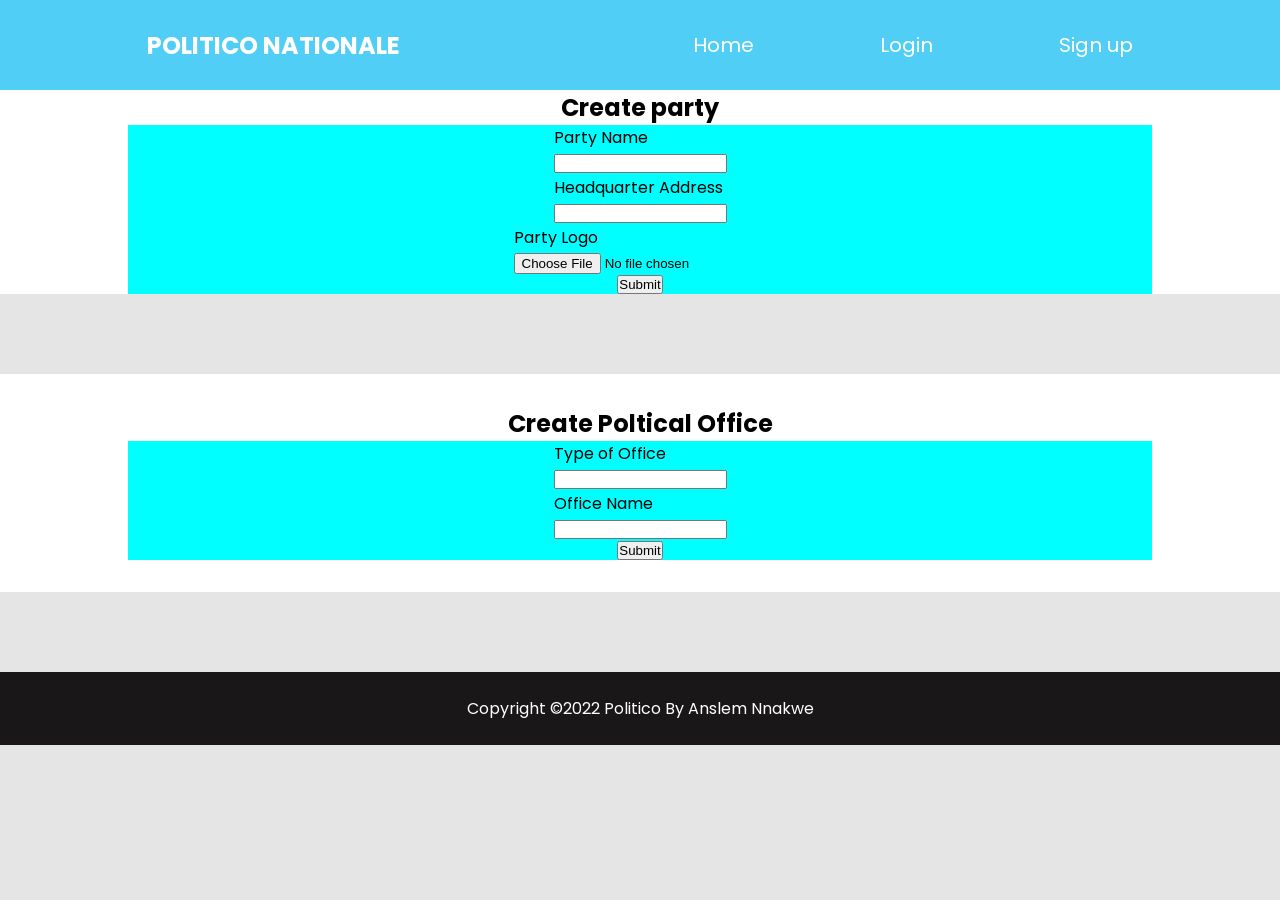
<file: create party/createparty.html>
<!DOCTYPE html>
<html lang="en">
<head>
    <meta charset="UTF-8">
    <meta http-equiv="X-UA-Compatible" content="IE=edge">
    <meta name="viewport" content="width=device-width, initial-scale=1.0">
    <link href="https://fonts.googleapis.com/css2?family=Poppins:wght@500&display=swap" rel="stylesheet">
    <link rel="stylesheet" href="./createparty.css">
    <link rel="stylesheet" href="../HOME PAGE/home.css">
    <title>Admin | Politico</title>
</head>
<body>
    <nav class="main__menu">
        <h2>POLITICO NATIONALE</h2>
        <ul class="menu__ul">
            <li><a href="">Home</a></li>    
            <li><a href="../USER SIGN IN PAGE/login.html">Login</a></li>
            <li><a href="../USER SIGN UP PAGE/signup.html">Sign up</a></li>
        </ul>
        <div class="hamburger"> 
            <span class="line line1"></span>
            <span class="line line2"></span>
            <span class="line line3"></span>
        </div>
    </nav>
    <section class="main__section">
        <div class="create__party">
            <h2>Create party</h2>
            <form action="">
                <div>
                    <label for="party__name">Party Name</label>
                    <input class="input__area"  type="text" id="party__name" required>
                </div>
                <div>
                    <label for="hq__address">Headquarter Address</label>
                    <input class="input__area"  type="text" id="hq__address" required>
                </div>
                <div>
                    <label for="logo__url">Party Logo</label>
                    <input class="input__area" type="file" id="logo__url" required>
                </div>
                <button type="submit">Submit</button>
            </form>
        </div>
        <div class="create__office">
            <h2>Create Poltical Office</h2>
            <form action="">
                <div>
                    <label for="office__type">Type of Office</label>
                    <input class="input__area"  type="text" id="office__type" required>
                </div>
                <div>
                    <label for="office__name">Office Name</label>
                    <input class="input__area"  type="text" id="office__name" required>
                </div>
                <button type="submit">Submit</button>
            </form>
        </div>
    </section>
    <footer class="main__footer">
        <p>Copyright &copy;2022 Politico By Anslem Nnakwe </p>
     </footer>
</body>
</html>
</file>
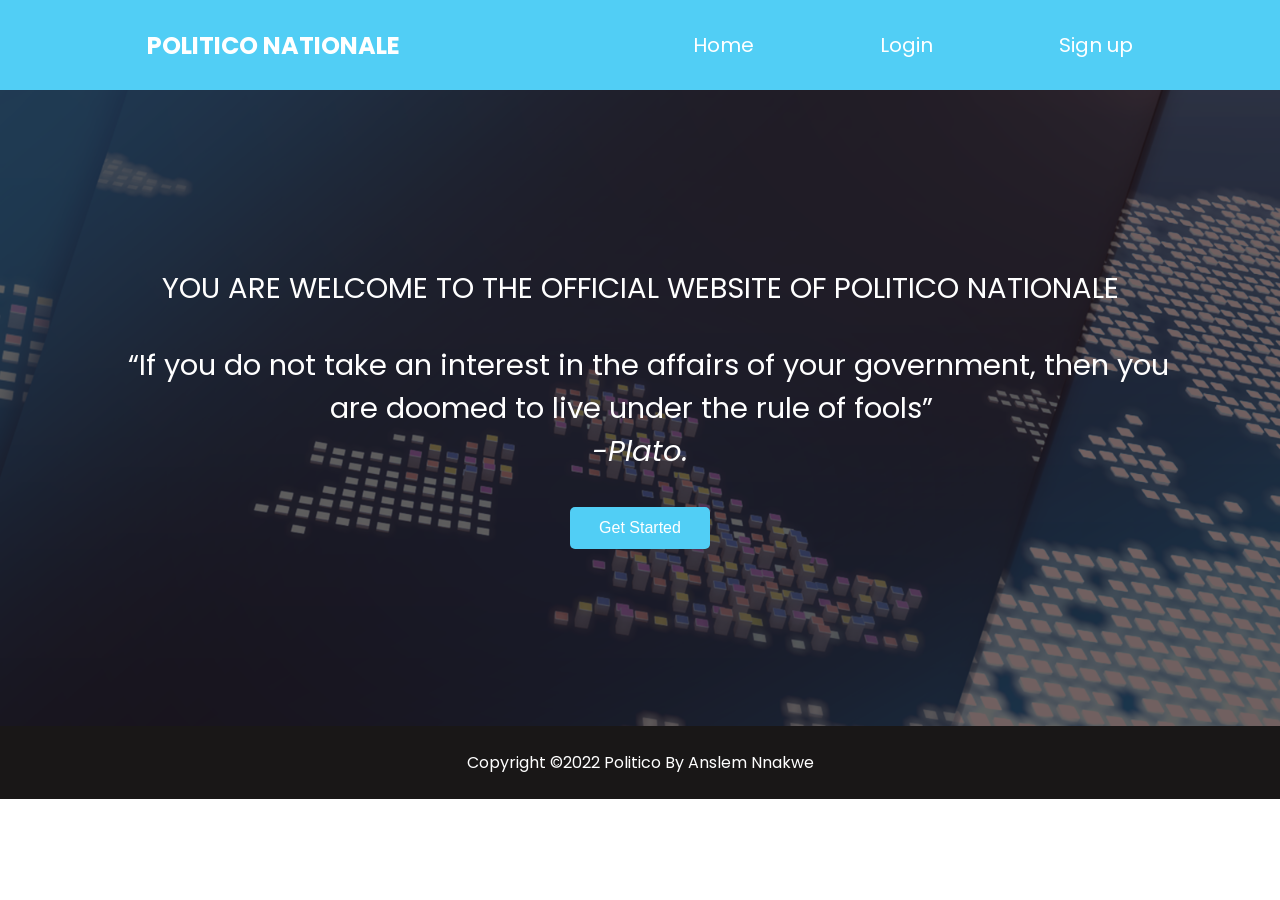
<file: HOME PAGE/home.html>
<!DOCTYPE html>
<html lang="en">
<head>
    <meta charset="UTF-8">
    <meta http-equiv="X-UA-Compatible" content="IE=edge">
    <meta name="viewport" content="width=device-width, initial-scale=1.0">
    <link rel="stylesheet" href="./home.css">
    <link href="https://fonts.googleapis.com/css2?family=Poppins:wght@500&display=swap" rel="stylesheet">
    <title>POLITICO NATIONALE</title>
</head>
<body>
    <nav class="main__menu">
        <h2>POLITICO NATIONALE</h2>
        <ul class="menu__ul">
            <li><a href="">Home</a></li>
            <li><a href="../USER SIGN IN PAGE/login.html">Login</a></li>
            <li><a href="../USER SIGN UP PAGE/signup.html">Sign up</a></li>
            <!-- <li><a href="../admin page/admin.html">Admin</a></li> -->
            <!-- <li><a href="../user/user.html">User</a></li> -->
            <!-- <li><a href="../politican page/politician.html">Politician</a></li> -->
        </ul>
        <div class="hamburger"> 
            <span class="line line1"></span>
            <span class="line line2"></span>
            <span class="line line3"></span>
        </div>
    </nav>
    <section class="home__section">
        <p>YOU ARE WELCOME TO THE OFFICIAL WEBSITE OF POLITICO NATIONALE</p>
        <p><q>If you do not take an interest in the affairs of your government, then you are doomed to live under the rule of fools</q> <br><i>-Plato.</i></p>
        <button><a href="../USER SIGN IN PAGE/login.html">Get Started</a></button>
    </section>
    <footer class="main__footer">
       <p>Copyright &copy;2022 Politico By Anslem Nnakwe </p>
    </footer>
    <script src="./home.js"></script>
</body>
</html>
</file>
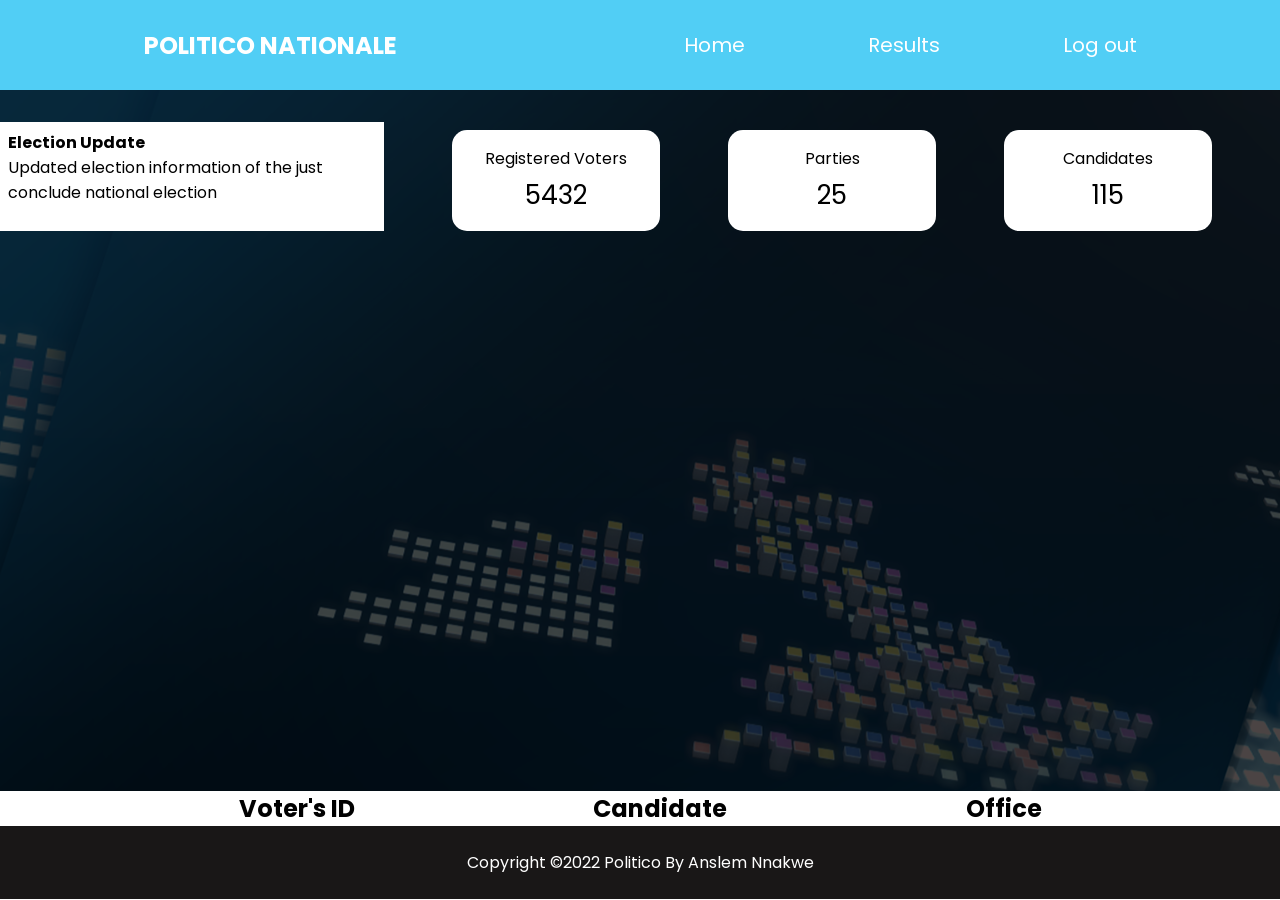
<file: Result page/result.html>
<!DOCTYPE html>
<html lang="en">
<head>
    <meta charset="UTF-8">
    <meta http-equiv="X-UA-Compatible" content="IE=edge">
    <meta name="viewport" content="width=device-width, initial-scale=1.0">
    <link rel="stylesheet" href="../HOME PAGE/home.css">
    <link rel="stylesheet" href="./result.css">
    <title>Result | Politico Nationale</title>
</head>
<body>
    <nav class="main__menu">
        <h2>POLITICO NATIONALE</h2>
        <ul class="menu__ul">
          <li><a href="../user/user.html">Home</a></li>
          <li><a href="#">Results</a></li>
          <li><a href="../USER SIGN IN PAGE/login.html">Log out</a></li>
        </ul>
        <div class="hamburger">
          <span class="line line1"></span>
          <span class="line line2"></span>
          <span class="line line3"></span>
        </div>
      </nav>
      <section class="result__main__section">
        <div class="overview__content">
            <div class="election__update">
                <h4>Election Update</h4>
                <p>Updated election information of the just conclude national election</p>
            </div>
            <div class="overview__details">
                <div class="overview__breakdown">
                    <p>5432</p>
                    <p>Registered Voters</p>
                </div>
                <div class="overview__breakdown">
                    <p>25</p>
                    <p>Parties</p>
                </div>
                <div class="overview__breakdown">
                    <p>115</p>
                    <p>Candidates</p>
                </div>
            </div>
        </div>
      </section>
      <section class="result-section">
        <div class="result-container">
          <h2>Voter's ID</h2>
          <h2>Candidate</h2>
          <h2>Office</h2>
          <!-- <h2>Voted on</h2> -->
       </div>
      </section>
      <footer class="main__footer">
        <p>Copyright &copy;2022 Politico By Anslem Nnakwe</p>
      </footer>
      <script src="./result.js"></script>
      <script src="../HOME PAGE/home.js"></script>
</body>
</html>
</file>
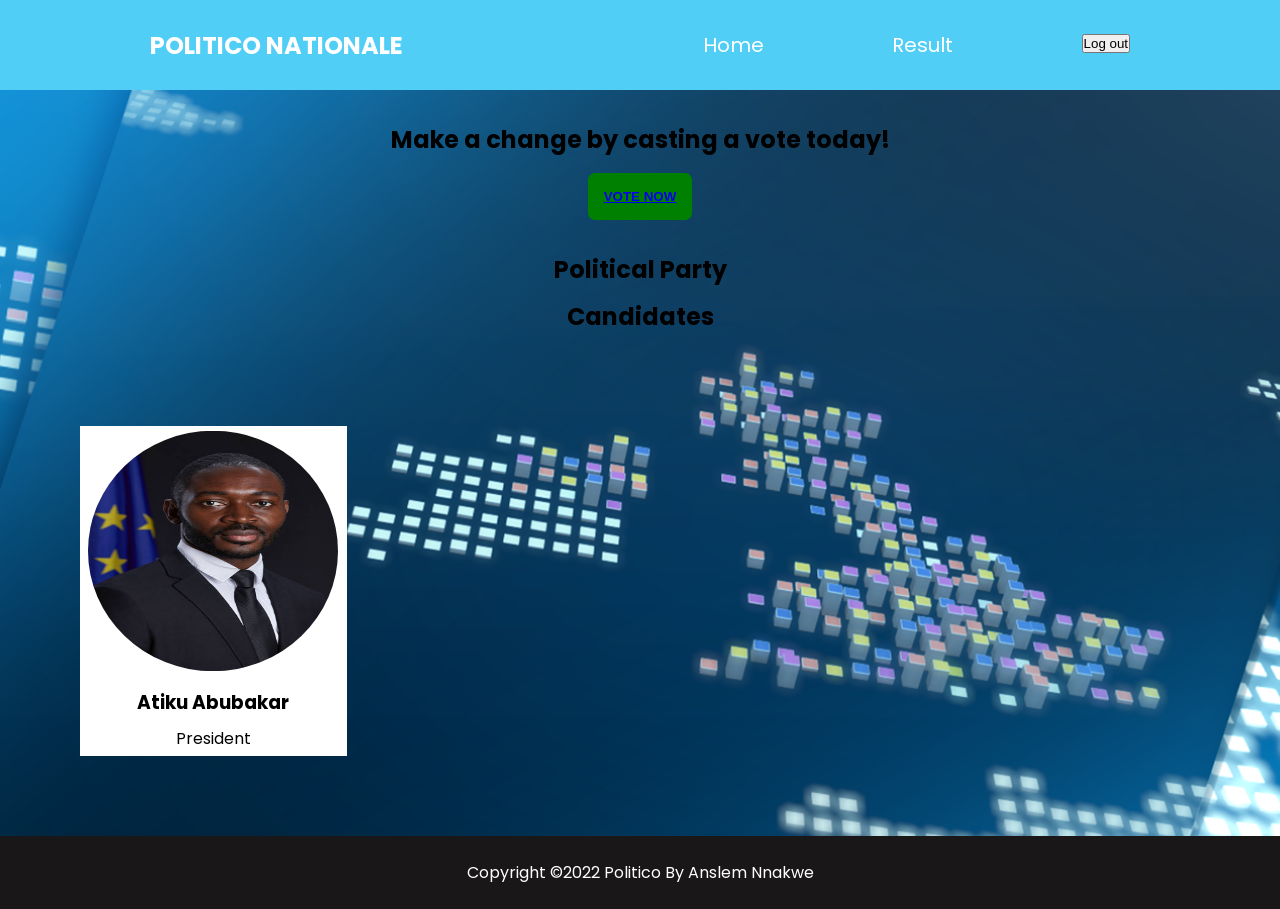
<file: user/user.html>
<!DOCTYPE html>
<html lang="en">
<head>
    <meta charset="UTF-8">
    <meta http-equiv="X-UA-Compatible" content="IE=edge">
    <meta name="viewport" content="width=device-width, initial-scale=1.0">
    <link rel="stylesheet" href="./user.css">
    <link rel="stylesheet" href="../HOME PAGE/home.css">
    <title> Users | Politico </title>
</head>
<body>
    <nav class="main__menu">
        <h2>POLITICO NATIONALE</h2>
        <ul class="menu__ul">
            <li><a href="">Home</a></li>
            <li><a href="../Result page/result.html">Result</a></li>
            <!-- <li><a href="../politican page/politician.html">Result</a></li>-->
            <li><button class="log-out">Log out</button></li>
        </ul>
        <div class="hamburger"> 
            <span class="line line1"></span>
            <span class="line line2"></span>
            <span class="line line3"></span>
        </div>
    </nav>
    <main>
        <section class="vote__section">
            <h2>Make a change by casting a vote today!</h2>
            <button type="submit"><a href="../usercandidates/usercandidates.html">VOTE NOW</a></button>
        </section>
        <section class="view__parties">
            <h2>Political Party</h2>
            <ul id="party-list"> 
                <!-- <li>APC</li>
                <li>APGA</li>
                <li>PDP</li>
                <li>SDP</li> -->
            </ul>
        </section>
        <section class="view__section">
            <h2 id="candidate__profile">Candidates</h2>
            <div class="candidate__info">
                <div class="candidate__profile">
                    <img src="../images/politician1.jpg"  class="image" alt="">
                    <h3 data-type="candidate">Atiku Abubakar</h3>
                    <p>President</p>
                </div> 
            </div>
        </section>
                <!--<div class="candidate__profile">
                    <img src="../images/politician2.jpg"  class="image" alt="">
                    <h3>Peter Obi</h3>
                    <p>Governor</p>
                    <div class="social_icons">
                        <a href="#"><i class="fa-brands fa-facebook"></i></a>
                        <a href="#"><i class="fa-brands fa-twitter"></i></a>
                        <a href="#"><i class="fa-brands fa-linkedin"></i></a>
                    </div>
                </div>
                <div class="candidate__profile">
                    <img src="../images/politician3.jpg"  class="image" alt="">
                    <h3>Asiwaju Tinubu</h3>
                    <p>President</p>
                    <div class="social_icons">
                        <a href="#"><i class="fa-brands fa-facebook"></i></a>
                        <a href="#"><i class="fa-brands fa-twitter"></i></a>
                        <a href="#"><i class="fa-brands fa-linkedin"></i></a>
                    </div>
                </div>
                <div class="candidate__profile">
                    <img src="../images/politician4.jpg"  class="image" alt="">
                    <h3>Charles Soludo</h3>
                    <p>House of Reps</p>
                    <div class="social_icons">
                        <a href="#"><i class="fa-brands fa-facebook"></i></a>
                        <a href="#"><i class="fa-brands fa-twitter"></i></a>
                        <a href="#"><i class="fa-brands fa-linkedin"></i></a>
                    </div>
                </div>
                <div class="candidate__profile">
                    <img src="../images/politician5.jpg"  class="image" alt="">
                    <h3>Yemi Osinbanjo</h3>
                    <p>President</p>
                    <div class="social_icons">
                        <a href="#"><i class="fa-brands fa-facebook"></i></a>
                        <a href="#"><i class="fa-brands fa-twitter"></i></a>
                        <a href="#"><i class="fa-brands fa-linkedin"></i></a>
                    </div>
                </div>
                <div class="candidate__profile"> 
                    <img src="../images/politician66.jpg"  class="image" alt="">
                    <h3>Bukola Saraki</h3>
                    <p>Governor</p>
                    <div class="social_icons">
                        <a href="#"><i class="fa-brands fa-facebook"></i></a>
                        <a href="#"><i class="fa-brands fa-twitter"></i></a>
                        <a href="#"><i class="fa-brands fa-linkedin"></i></a>
                    </div> -->
                <!-- </div> -->
            <!-- </div> -->
        <!-- </section> -->
    </main>
    <footer class="main__footer">
        <p>Copyright &copy;2022 Politico By Anslem Nnakwe </p>
     </footer>
     <script src="./user.js"></script>
     <script src="../HOME PAGE/home.js"></script>
</body>
</html>
</file>
<file: create party/createparty.css>
* {
    margin: 0;
    padding: 0;
    box-sizing: border-box;
}

body {
    background-color: #E5E5E5;
}

/* .main__section  {
  
} */

.create__party {
    background-color: white;
    margin-inline: auto;
    display: flex;
    flex-direction: column;
    align-items: center;
}

.create__office {
    background-color: white;
    margin-inline: auto;
    display: flex;
    flex-direction: column;
    align-items: center;
    padding-block: 2rem;
    margin-block: 5rem;
}

form {
    display: flex;
    flex-direction: column;
    align-items: center;
    background-color: aqua;
    /* font-size: 1.2rem; */
    width: 80%;
}

label {
    display: block;
}
</file>
<file: HOME PAGE/home.css>
@import url('https://fonts.googleapis.com/css2?family=Poppins:wght@500&display=swap');

*{
    margin: 0;
    padding: 0;
    box-sizing: border-box;
}

.main__menu {
    background-color: #51CEF5;
    display: flex;
    height: 10vh;
    /* padding-block: 3rem; */
    justify-content: space-around;
    align-items: center;
    position: sticky;
    top: 0;
    z-index: 20;
}

.main__menu h2 {
    color: white;
}

.menu__ul {
    display: flex;
    flex-grow: .3;
    justify-content: space-between;
}

.menu__ul>li {
    list-style: none;
}

.menu__ul a{
    text-decoration: none;
    color: white;
    font-size: 20px;
}

.menu__ul a:hover {
    color: yellow;
}

.hamburger {
    display: none;
}

.line {
    height: 2px;
    width: 25px;
    background-color: black;
    margin: 2px;
}

body {
    font-family: 'Poppins', sans-serif;
}

button  {
    cursor: pointer;
}

.home__section::before {
    content: "";
    position: absolute;
    top: 0px;
    right: 0px;
    bottom: 0px;
    left: 0px;
    background-color: rgba(37, 12, 12, 0.65);
}

.home__section {
    padding-block: 10rem;
    display: flex;
    flex-direction: column;
    align-items: center;
    justify-content: center;
    padding-inline: 26px;
    color: white;
    background-repeat: no-repeat;
    background-image: url(../images/homepage222.jpg);
    background-blend-mode: black;
    background-size: cover;
    position: relative;
    z-index: 2  ;
}

    /* Selects all the children of .home__section */
.home__section * {
    margin: 17px;
    /* position: relative; */
    z-index: 11;
}

.home__section p {
    font-size: 29px;
    padding-inline: 56px;
    text-align: center;
}

.home__section a {
    color: inherit;
    text-decoration: none;
}

.home__section button {
    padding: 12px;
    font-size: inherit;
    border-radius: 5px;
    background-color: #51CEF5;
    border: none;
    color: white;
}

.main__footer {
    background-color: rgb(25, 23, 23);
    color: white;
    padding-block: 1.5rem;
    display: flex;
    align-items: center;
    justify-content: center;
}

@media (max-width:600px) {
    .main__menu h2 {
        font-size: 16px;
    }

    .home__section {
        text-align: center;
        padding-inline: 2px;
    }

    .home__section p {
        font-size: 16px;
        padding-inline: 0px;
    }

    .home__section * {
        margin: 2rem 7px;
    }

    .menu__ul {
        display: none;
        position: absolute;
        background-color: #51CEF5;
        width: 51%;
        top: 54px;
        text-align: center;
        left: 49%;
        height: 90vh;
        line-height: 4;
        
    }

    .hamburger {
        display: flex;
        flex-direction: column;
    }

    .active {
       display: block;
    }

    .main__footer {
        text-align: center;
    }

}
</file>
<file: Result page/result.css>
.result__main__section {
    background-color: rgb(75, 68, 68);
    background-image: url(../images/homepage222.jpg);
    padding-bottom: 35rem;
    background-blend-mode: multiply;
}

.overview__content {
    padding-top: 2rem;
    display: flex;
}

.overview__details {
    padding-top: .5rem  ;
    display: flex;
    justify-content: space-evenly;
    width: 70%; 
     
}

.overview__content {
    padding-top: 2rem;
    display: flex;
}

.overview__details {
    padding-top: .5rem  ;
    display: flex;
    justify-content: space-evenly;
    width: 70%; 
     
}

.overview__breakdown {
    background-color: #FFFFFF;
    height: 100%;
    width: 13rem;
    align-self: center;
    text-align: center;
    padding: 1rem;
    border-radius: 15px;
    display: flex;
    flex-direction: column-reverse;
    row-gap: .3rem;
}

.overview__breakdown p:first-child{
    font-size: 26px;
}
.election__update {
    width: 30%; 
    padding: .5rem;
    background-color: #fff;
}

.result-container {
    display: flex;
    justify-content: space-evenly;
}


@media (max-width: 800px) {
    .election__update {
        width: 100%; 
        /* padding: .5rem; */
        text-align: center;
    }

    .overview__content {
        display: flex;
        flex-direction: column;
        align-items: center;
    }

    .overview__details {
        display: flex;
        flex-direction: column;
        row-gap: 1rem;
    }
}
</file>
<file: user/user.css>
body {
    /* background-color: #E5E5E5; */
    background-image: url(../images/homepage222.jpg);
    background-size: cover;
    background-position: 0%;
}

.vote__section {
    text-align: center;
    padding-block: 2rem;
}

.vote__section button {
    background-color: green;
    padding: 1rem;
    border-radius: 7px;
    margin-top: 1rem;
    border: none;
    color: white;
    cursor: pointer;
    font-weight: 600;
    transition-duration: 4s;
}

.vote__section button:hover {
    font-size: 16px;
    transition: all ease-in 1s;
}

.view__parties {
    text-align: center;
}

.candidate__info {
    display: grid;
    grid-template-columns: repeat(3, 1fr);
    margin-inline: auto;
}
.image {
    height: 250px;
    width: 250px;
    border-radius: 50%;
}

.candidate__profile{
    text-align: center;
    /* background-color: white; */
    margin: 5rem;
    background-color: white;
}

.candidate__profile * {
    padding-block: .3rem;
}

.fa-brands {
    margin-inline: .2rem;
    font-size: 1.2rem;
    color: #3751FF;
}

.fa-brands:hover{
    font-size: 1.6rem;
}

#candidate__profile {
    text-align: center;
    /* background-color: white; */
    padding-block: 12px ;
}

@media (max-width:600px) {
    .candidate__info {
        grid-template-columns: 1fr;
        margin-block: 1rem;
    }

    .candidate__profile {
        margin: 2rem 5rem;
    }
}
</file>
